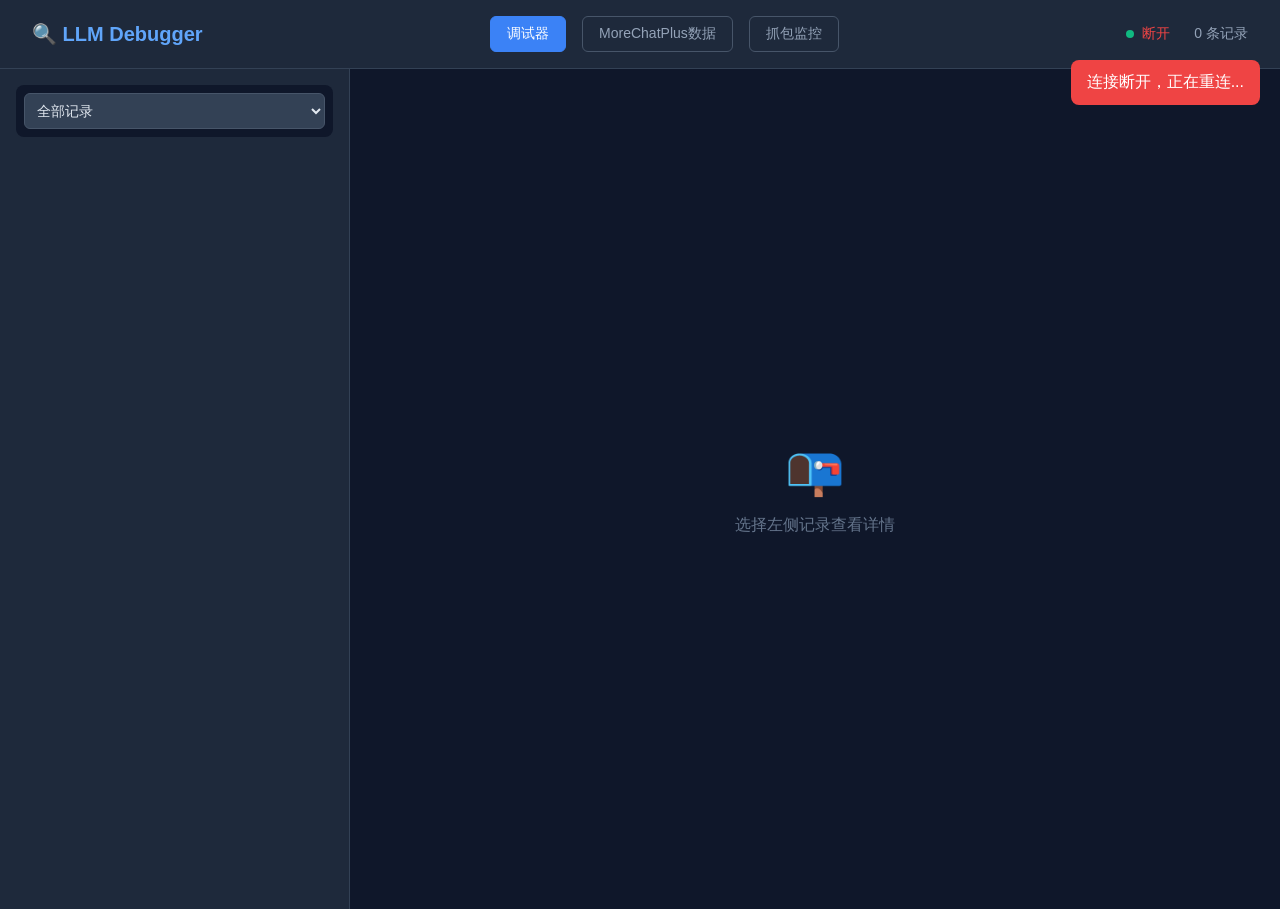
<file: plugin_upload_llm_debugger/templates/index.html>
<!DOCTYPE html>
<html lang="zh-CN">
<head>
    <meta charset="UTF-8">
    <meta name="viewport" content="width=device-width, initial-scale=1.0">
    <title>LLM Debugger - AstrBot</title>
    <style>
        * { margin: 0; padding: 0; box-sizing: border-box; }
        body {
            font-family: -apple-system, BlinkMacSystemFont, 'Segoe UI', Roboto, sans-serif;
            background: #0f172a;
            color: #e2e8f0;
            height: 100vh;
            overflow: hidden;
        }
        .header {
            background: #1e293b;
            padding: 1rem 2rem;
            border-bottom: 1px solid #334155;
            display: flex;
            justify-content: space-between;
            align-items: center;
        }
        .header h1 { font-size: 1.25rem; color: #60a5fa; }
        .header-nav {
            display: flex;
            gap: 1rem;
        }
        .nav-btn {
            background: transparent;
            border: 1px solid #475569;
            color: #94a3b8;
            padding: 0.5rem 1rem;
            border-radius: 6px;
            cursor: pointer;
            transition: all 0.2s;
            font-size: 0.875rem;
        }
        .nav-btn:hover {
            background: #334155;
            color: #e2e8f0;
        }
        .nav-btn.active {
            background: #3b82f6;
            border-color: #3b82f6;
            color: white;
        }
        .status {
            display: flex;
            align-items: center;
            gap: 0.5rem;
            font-size: 0.875rem;
        }
        .status-dot {
            width: 8px;
            height: 8px;
            border-radius: 50%;
            background: #10b981;
            animation: pulse 2s infinite;
        }
        @keyframes pulse {
            0%, 100% { opacity: 1; }
            50% { opacity: 0.5; }
        }
        .container {
            display: grid;
            grid-template-columns: 350px 1fr;
            height: calc(100vh - 60px);
        }
        .container.full-width {
            grid-template-columns: 1fr;
        }
        .sidebar {
            background: #1e293b;
            border-right: 1px solid #334155;
            overflow-y: auto;
            padding: 1rem;
        }
        .filter-bar {
            margin-bottom: 1rem;
            padding: 0.5rem;
            background: #0f172a;
            border-radius: 8px;
        }
        .filter-bar select {
            width: 100%;
            padding: 0.5rem;
            background: #334155;
            color: #e2e8f0;
            border: 1px solid #475569;
            border-radius: 6px;
            font-size: 0.875rem;
            cursor: pointer;
        }
        .record-item {
            background: #334155;
            border-radius: 8px;
            padding: 0.75rem;
            margin-bottom: 0.5rem;
            cursor: pointer;
            transition: all 0.2s;
            border-left: 3px solid transparent;
        }
        .record-item:hover { background: #475569; }
        .record-item.active { 
            background: #2563eb; 
            border-left-color: #60a5fa;
        }
        .record-item.request { border-left-color: #3b82f6; }
        .record-item.response { border-left-color: #10b981; }
        .record-header {
            display: flex;
            justify-content: space-between;
            align-items: center;
            margin-bottom: 0.25rem;
            font-size: 0.875rem;
            flex-wrap: wrap;
            gap: 0.25rem;
        }
        .record-type {
            padding: 0.125rem 0.5rem;
            border-radius: 4px;
            font-size: 0.75rem;
            font-weight: 600;
        }
        .type-request { background: #3b82f6; color: white; }
        .type-response { background: #10b981; color: white; }
        .purpose-tag {
            font-size: 0.7rem;
            padding: 0.125rem 0.4rem;
            border-radius: 12px;
            background: #475569;
            color: #cbd5e1;
            border: 1px solid #64748b;
            white-space: nowrap;
        }
        .record-meta {
            font-size: 0.75rem;
            color: #94a3b8;
            white-space: nowrap;
            overflow: hidden;
            text-overflow: ellipsis;
        }
        .main-content {
            padding: 2rem;
            overflow-y: auto;
            background: #0f172a;
        }
        .detail-panel {
            background: #1e293b;
            border-radius: 12px;
            padding: 1.5rem;
            margin-bottom: 1rem;
        }
        .detail-panel h3 {
            color: #60a5fa;
            margin-bottom: 1rem;
            font-size: 0.875rem;
            text-transform: uppercase;
            letter-spacing: 0.05em;
            display: flex;
            justify-content: space-between;
            align-items: center;
        }

        /* 可折叠JSON查看器 */
        .json-viewer {
            background: #020617;
            border: 1px solid #334155;
            border-radius: 8px;
            padding: 1rem;
            font-family: 'Consolas', 'Monaco', monospace;
            font-size: 0.875rem;
            line-height: 1.6;
            overflow-x: auto;
            max-height: 600px;
            overflow-y: auto;
        }

        .json-toggle {
            display: inline-flex;
            width: 1rem;
            height: 1rem;
            cursor: pointer;
            align-items: center;
            justify-content: center;
            color: #64748b;
            font-size: 0.75rem;
            margin-right: 0.25rem;
            user-select: none;
        }

        .json-toggle:hover { color: #e2e8f0; }
        .json-toggle.collapsed::before { content: "▶"; }
        .json-toggle.expanded::before { content: "▼"; }
        .json-toggle.leaf::before { content: ""; }

        .json-content.collapsed { display: none; }

        .json-line {
            display: flex;
            flex-wrap: wrap;
            align-items: flex-start;
            min-height: 1.5rem;
            margin-left: 1.5rem;
        }

        .json-collapsed-preview {
            color: #64748b;
            font-style: italic;
            margin-left: 0.25rem;
        }

        .json-key { color: #93c5fd; margin-right: 0.5rem; }
        .json-string { color: #a5f3fc; }
        .json-number { color: #fca5a5; }
        .json-boolean { color: #fdba74; }
        .json-null { color: #94a3b8; }
        .json-bracket { color: #64748b; }

        /* 可折叠区块 */
        .collapsible-section {
            border: 1px solid #334155;
            border-radius: 8px;
            margin-bottom: 1rem;
            overflow: hidden;
        }

        .collapsible-header {
            background: #0f172a;
            padding: 0.75rem 1rem;
            display: flex;
            justify-content: space-between;
            align-items: center;
            cursor: pointer;
            user-select: none;
            transition: background 0.2s;
        }

        .collapsible-header:hover { background: #1e293b; }
        .collapsible-header.collapsed .collapsible-icon { transform: rotate(-90deg); }

        .collapsible-title {
            font-weight: 600;
            color: #60a5fa;
            display: flex;
            align-items: center;
            gap: 0.5rem;
        }

        .collapsible-icon {
            transition: transform 0.3s;
            color: #64748b;
        }

        .collapsible-content {
            padding: 1rem;
            background: #1e293b;
            max-height: 500px;
            overflow-y: auto;
            transition: max-height 0.3s ease-out;
        }

        .collapsible-content.collapsed {
            max-height: 0;
            padding: 0 1rem;
            overflow: hidden;
        }

        /* 长文本折叠 */
        .text-preview {
            max-height: 100px;
            overflow: hidden;
            position: relative;
            background: #334155;
            padding: 0.75rem;
            border-radius: 6px;
            border-left: 3px solid #3b82f6;
        }

        .text-preview.expanded { max-height: none; }

        .text-fade {
            position: absolute;
            bottom: 0;
            left: 0;
            right: 0;
            height: 30px;
            background: linear-gradient(transparent, #334155);
            pointer-events: none;
        }

        .text-preview.expanded .text-fade { display: none; }

        .expand-text-btn {
            margin-top: 0.5rem;
            color: #60a5fa;
            cursor: pointer;
            font-size: 0.75rem;
            display: inline-block;
        }

        .expand-text-btn:hover { text-decoration: underline; }

        .empty-state {
            display: flex;
            flex-direction: column;
            align-items: center;
            justify-content: center;
            height: 100%;
            color: #64748b;
        }
        .connection-lost {
            position: fixed;
            top: 60px;
            right: 20px;
            background: #ef4444;
            color: white;
            padding: 0.75rem 1rem;
            border-radius: 8px;
            display: none;
        }

        /* MoreChatPlus 数据查看样式 */
        .mcp-section {
            display: none;
        }
        .mcp-section.active {
            display: block;
        }
        .mcp-stats {
            display: grid;
            grid-template-columns: repeat(auto-fit, minmax(200px, 1fr));
            gap: 1rem;
            margin-bottom: 2rem;
        }
        .stat-card {
            background: #1e293b;
            border: 1px solid #334155;
            border-radius: 12px;
            padding: 1.5rem;
            text-align: center;
        }
        .stat-value {
            font-size: 2rem;
            font-weight: bold;
            color: #60a5fa;
            margin-bottom: 0.5rem;
        }
        .stat-label {
            font-size: 0.875rem;
            color: #94a3b8;
        }
        .mcp-controls {
            background: #1e293b;
            border-radius: 8px;
            padding: 1rem;
            margin-bottom: 1rem;
            display: flex;
            gap: 1rem;
            flex-wrap: wrap;
            align-items: center;
        }
        .mcp-controls select, .mcp-controls button {
            padding: 0.5rem 1rem;
            background: #334155;
            border: 1px solid #475569;
            color: #e2e8f0;
            border-radius: 6px;
            cursor: pointer;
        }
        .mcp-controls button {
            background: #3b82f6;
            border-color: #3b82f6;
        }
        .mcp-controls button:hover {
            background: #2563eb;
        }
        .data-table {
            width: 100%;
            border-collapse: collapse;
            background: #1e293b;
            border-radius: 8px;
            overflow: hidden;
        }
        .data-table th, .data-table td {
            padding: 0.75rem;
            text-align: left;
            border-bottom: 1px solid #334155;
            font-size: 0.875rem;
        }
        .data-table th {
            background: #0f172a;
            color: #60a5fa;
            font-weight: 600;
        }
        .data-table tr:hover {
            background: #334155;
        }
        .tab-buttons {
            display: flex;
            gap: 0.5rem;
            margin-bottom: 1rem;
        }
        .tab-btn {
            padding: 0.5rem 1rem;
            background: #334155;
            border: 1px solid #475569;
            color: #94a3b8;
            border-radius: 6px;
            cursor: pointer;
            font-size: 0.875rem;
        }
        .tab-btn.active {
            background: #3b82f6;
            color: white;
            border-color: #3b82f6;
        }
        .pagination {
            display: flex;
            gap: 0.5rem;
            margin-top: 1rem;
            justify-content: center;
        }
        .pagination button {
            padding: 0.5rem 1rem;
            background: #334155;
            border: 1px solid #475569;
            color: #e2e8f0;
            border-radius: 6px;
            cursor: pointer;
        }
        .pagination button:disabled {
            opacity: 0.5;
            cursor: not-allowed;
        }
        .loading {
            text-align: center;
            padding: 2rem;
            color: #94a3b8;
        }

        /* 新增：抓包监控专用样式 */
        .capture-section { display: none; }
        .capture-section.active { display: block; }

        .capture-grid {
            display: grid;
            grid-template-columns: 400px 1fr;
            height: calc(100vh - 60px);
            gap: 0;
        }

        .capture-sidebar {
            background: #1e293b;
            border-right: 1px solid #334155;
            overflow-y: auto;
            display: flex;
            flex-direction: column;
        }

        .capture-toolbar {
            padding: 1rem;
            border-bottom: 1px solid #334155;
            background: #0f172a;
            display: flex;
            gap: 0.5rem;
            flex-wrap: wrap;
        }

        .capture-btn {
            padding: 0.5rem 1rem;
            background: #3b82f6;
            border: none;
            color: white;
            border-radius: 6px;
            cursor: pointer;
            font-size: 0.875rem;
        }

        .capture-btn:hover { background: #2563eb; }

        .capture-btn.secondary {
            background: #475569;
        }

        .capture-btn.secondary:hover {
            background: #334155;
        }

        .phase-badge {
            display: inline-block;
            padding: 0.125rem 0.5rem;
            border-radius: 4px;
            font-size: 0.75rem;
            font-weight: 600;
        }

        .phase-request { background: #f59e0b; color: #0f172a; }
        .phase-response { background: #10b981; color: white; }

        .capture-list {
            overflow-y: auto;
            padding: 0.5rem;
        }

        .capture-item {
            background: #334155;
            border-radius: 8px;
            padding: 0.75rem;
            margin-bottom: 0.5rem;
            cursor: pointer;
            transition: all 0.2s;
            border-left: 3px solid transparent;
        }

        .capture-item:hover { background: #475569; }
        .capture-item.active { 
            background: #2563eb; 
            border-left-color: #60a5fa;
        }
        .capture-item.request { border-left-color: #f59e0b; }
        .capture-item.response { border-left-color: #10b981; }

        .capture-header {
            display: flex;
            justify-content: space-between;
            align-items: center;
            margin-bottom: 0.5rem;
        }

        .capture-meta {
            font-size: 0.75rem;
            color: #94a3b8;
            display: flex;
            gap: 0.5rem;
            flex-wrap: wrap;
        }

        .capture-preview {
            font-size: 0.875rem;
            color: #cbd5e1;
            white-space: nowrap;
            overflow: hidden;
            text-overflow: ellipsis;
            font-family: monospace;
        }

        .capture-detail {
            background: #0f172a;
            overflow-y: auto;
            padding: 1.5rem;
        }

        .detail-card {
            background: #1e293b;
            border-radius: 12px;
            padding: 1.5rem;
            margin-bottom: 1rem;
            border: 1px solid #334155;
        }

        .detail-card h4 {
            color: #60a5fa;
            margin-bottom: 1rem;
            font-size: 0.875rem;
            text-transform: uppercase;
            letter-spacing: 0.05em;
            display: flex;
            align-items: center;
            gap: 0.5rem;
        }

        .raw-json {
            background: #020617;
            border: 1px solid #334155;
            border-radius: 8px;
            padding: 1rem;
            font-family: 'Consolas', 'Monaco', monospace;
            font-size: 0.8rem;
            line-height: 1.6;
            overflow-x: auto;
            max-height: 500px;
            overflow-y: auto;
            white-space: pre-wrap;
            word-break: break-all;
            color: #e2e8f0;
        }

        .prompt-box {
            background: #1e293b;
            border-left: 3px solid #f59e0b;
            padding: 1rem;
            border-radius: 0 8px 8px 0;
            margin: 0.5rem 0;
            white-space: pre-wrap;
            word-break: break-word;
            font-family: monospace;
            font-size: 0.875rem;
            line-height: 1.6;
            max-height: 400px;
            overflow-y: auto;
        }

        .system-prompt-box {
            border-left-color: #ec4899;
            background: #1e293b;
        }

        .context-list {
            display: flex;
            flex-direction: column;
            gap: 0.5rem;
        }

        .context-item {
            background: #334155;
            padding: 0.75rem;
            border-radius: 6px;
            border-left: 2px solid #64748b;
        }

        .context-role {
            font-size: 0.75rem;
            color: #60a5fa;
            font-weight: 600;
            margin-bottom: 0.25rem;
            text-transform: uppercase;
        }

        .context-content {
            font-size: 0.875rem;
            color: #e2e8f0;
            white-space: pre-wrap;
            word-break: break-word;
        }

        .stat-grid {
            display: grid;
            grid-template-columns: repeat(auto-fit, minmax(150px, 1fr));
            gap: 1rem;
            margin-bottom: 1rem;
        }

        .stat-box {
            background: #334155;
            padding: 1rem;
            border-radius: 8px;
            text-align: center;
        }

        .stat-num {
            font-size: 1.5rem;
            font-weight: bold;
            color: #60a5fa;
        }

        .stat-desc {
            font-size: 0.75rem;
            color: #94a3b8;
            margin-top: 0.25rem;
        }
    </style>
    <base target="_blank">
<base target="_blank">
</head>
<body>
    <div class="header">
        <h1>🔍 LLM Debugger</h1>
        <div class="header-nav">
            <button class="nav-btn active" onclick="showTab('debugger')">调试器</button>
            <button class="nav-btn" onclick="showTab('morechatplus')">MoreChatPlus数据</button>
            <!-- 新增：抓包监控按钮 -->
            <button class="nav-btn" onclick="showTab('capture')">抓包监控</button>
        </div>
        <div class="status">
            <div class="status-dot" id="ws-status"></div>
            <span id="conn-status">已连接</span>
            <span id="record-count" style="margin-left: 1rem; color: #94a3b8;">0 条记录</span>
        </div>
    </div>

    <div class="connection-lost" id="error-toast">连接断开，正在重连...</div>

    <!-- 调试器界面 -->
    <div id="debugger-section" class="mcp-section active">
        <div class="container">
            <div class="sidebar" id="sidebar">
                <div class="filter-bar">
                    <select id="purpose-filter">
                        <option value="all">全部记录</option>
                        <option value="complexity_judge">复杂判断</option>
                        <option value="followup_judge">追问判断</option>
                        <option value="solver_call">解题模型</option>
                        <option value="summarize">精简输出</option>
                        <option value="persona_restate">人设复述</option>
                        <option value="apology">道歉消息</option>
                        <option value="model_a_summary">模型A总结</option>
                        <option value="model_b_profile">模型B画像</option>
                        <option value="vision">识图</option>
                        <option value="nickname_check">昵称检查</option>
                        <option value="main">主模型（其他）</option>
                    </select>
                </div>
                <div id="record-list"></div>
            </div>

            <div class="main-content" id="main-content">
                <div class="empty-state">
                    <div style="font-size: 3rem; margin-bottom: 1rem;">📭</div>
                    <div>选择左侧记录查看详情</div>
                </div>
            </div>
        </div>
    </div>

    <!-- MoreChatPlus 数据界面 -->
    <div id="morechatplus-section" class="mcp-section">
        <div class="container full-width">
            <div class="main-content">
                <div class="tab-buttons">
                    <button class="tab-btn active" onclick="showMcpTab('stats')">统计概览</button>
                    <button class="tab-btn" onclick="showMcpTab('messages')">消息记录</button>
                    <button class="tab-btn" onclick="showMcpTab('profiles')">用户画像</button>
                    <button class="tab-btn" onclick="showMcpTab('summaries')">上下文总结</button>
                </div>

                <div id="mcp-stats" class="mcp-tab-content active">
                    <div class="mcp-stats" id="stats-container">
                        <div class="stat-card">
                            <div class="stat-value" id="stat-messages">-</div>
                            <div class="stat-label">总消息数</div>
                        </div>
                        <div class="stat-card">
                            <div class="stat-value" id="stat-profiles">-</div>
                            <div class="stat-label">用户画像数</div>
                        </div>
                        <div class="stat-card">
                            <div class="stat-value" id="stat-summaries">-</div>
                            <div class="stat-label">总结记录数</div>
                        </div>
                        <div class="stat-card">
                            <div class="stat-value" id="stat-origins">-</div>
                            <div class="stat-label">群聊数量</div>
                        </div>
                    </div>
                </div>

                <div id="mcp-messages" class="mcp-tab-content" style="display:none;">
                    <div class="mcp-controls">
                        <select id="mcp-origin-select"><option value="">全部来源</option></select>
                        <button onclick="loadMessages()">刷新</button>
                    </div>
                    <div id="messages-container"><div class="loading">加载中...</div></div>
                    <div class="pagination">
                        <button onclick="changePage(-1)" id="msg-prev">上一页</button>
                        <span id="msg-page-info">第 1 页</span>
                        <button onclick="changePage(1)" id="msg-next">下一页</button>
                    </div>
                </div>

                <div id="mcp-profiles" class="mcp-tab-content" style="display:none;">
                    <div class="mcp-controls">
                        <select id="profile-origin-select"><option value="">全部来源</option></select>
                        <button onclick="loadProfiles()">刷新</button>
                    </div>
                    <div id="profiles-container"><div class="loading">加载中...</div></div>
                </div>

                <div id="mcp-summaries" class="mcp-tab-content" style="display:none;">
                    <div class="mcp-controls">
                        <select id="summary-origin-select"><option value="">全部来源</option></select>
                        <button onclick="loadSummaries()">刷新</button>
                    </div>
                    <div id="summaries-container"><div class="loading">加载中...</div></div>
                </div>
            </div>
        </div>
    </div>

    <!-- 新增：抓包监控界面 -->
    <div id="capture-section" class="capture-section">
        <div class="capture-grid">
            <div class="capture-sidebar">
                <div class="capture-toolbar">
                    <button class="capture-btn" onclick="clearCaptureData()">🗑️ 清空数据</button>
                    <button class="capture-btn secondary" onclick="exportCaptureData()">📥 导出JSON</button>
                    <select id="capture-filter" onchange="filterCapture()" style="padding: 0.5rem; background: #334155; color: #e2e8f0; border: 1px solid #475569; border-radius: 6px;">
                        <option value="all">全部</option>
                        <option value="request">仅请求</option>
                        <option value="response">仅响应</option>
                    </select>
                </div>
                <div class="capture-list" id="capture-list">
                    <div style="color: #64748b; text-align: center; padding: 2rem;">等待抓包数据...</div>
                </div>
            </div>
            <div class="capture-detail" id="capture-detail">
                <div class="empty-state">
                    <div style="font-size: 3rem; margin-bottom: 1rem;">📦</div>
                    <div>选择左侧抓包记录查看完整请求结构</div>
                    <div style="font-size: 0.875rem; color: #64748b; margin-top: 0.5rem;">
                        这里显示经过所有插件处理后的最终LLM请求数据
                    </div>
                </div>
            </div>
        </div>
    </div>

    <script>

        // ===== 调试器核心功能 =====
        let ws, records = [], selectedId = null, currentFilter = 'all';
        const mcpPageSize = 20;
        let mcpPage = 0, mcpOrigins = [];

        function connect() {
            const protocol = window.location.protocol === 'https:' ? 'wss:' : 'ws:';
            ws = new WebSocket(`${protocol}//${window.location.host}/ws`);

            ws.onopen = () => {
                document.getElementById('conn-status').textContent = '已连接';
                document.getElementById('conn-status').style.color = '#10b981';
                document.getElementById('error-toast').style.display = 'none';
            };

            ws.onmessage = (event) => {
                const data = JSON.parse(event.data);
                records.unshift(data);
                if (records.length > 200) records.pop();
                renderSidebar();
                document.getElementById('record-count').textContent = `${records.length} 条记录`;

                if (selectedId) {
                    const selectedRecord = records.find(r => r.id === selectedId);
                    if (selectedRecord && data.conversation_id === selectedRecord.conversation_id) {
                        showDetail(selectedRecord);
                    }
                }
            };

            ws.onclose = () => {
                document.getElementById('conn-status').textContent = '断开';
                document.getElementById('conn-status').style.color = '#ef4444';
                document.getElementById('error-toast').style.display = 'block';
                setTimeout(connect, 3000);
            };

            ws.onerror = () => {
                document.getElementById('conn-status').textContent = '错误';
                document.getElementById('conn-status').style.color = '#ef4444';
            };
        }

        function getPurpose(record) {
            return record.source?.purpose || 'main';
        }

        function renderSidebar() {
            const filtered = records.filter(r => currentFilter === 'all' || getPurpose(r) === currentFilter);
            const listEl = document.getElementById('record-list');

            if (filtered.length === 0) {
                listEl.innerHTML = '<div style="color: #64748b; text-align: center; padding: 2rem;">没有符合条件的记录</div>';
                return;
            }

            const purposeMap = {
                'complexity_judge': '复杂判断', 'followup_judge': '追问判断', 'solver_call': '解题模型',
                'summarize': '精简', 'persona_restate': '复述', 'apology': '道歉',
                'model_a_summary': '模型A总结', 'model_b_profile': '模型B画像',
                'vision': '识图', 'nickname_check': '昵称检查', 'main': '主模型'
            };

            listEl.innerHTML = filtered.map(record => {
                const isSelected = record.id === selectedId;
                const type = record.type;
                const time = new Date(record.timestamp).toLocaleTimeString();
                const sender = record.sender?.name || 'Unknown';
                const preview = type === 'request' 
                    ? (record.message?.raw?.substring(0, 30) + '...')
                    : (record.response?.text?.substring(0, 30) + '...');
                const purposeText = purposeMap[getPurpose(record)] || getPurpose(record);

                return `<div class="record-item ${type} ${isSelected ? 'active' : ''}" onclick="selectRecord(${record.id})">
                    <div class="record-header">
                        <span class="record-type type-${type}">${type === 'request' ? '请求' : '响应'}</span>
                        <span class="purpose-tag">${purposeText}</span>
                        <span style="color: #94a3b8; font-size: 0.75rem;">${time}</span>
                    </div>
                    <div class="record-meta">${sender}: ${preview}</div>
                </div>`;
            }).join('');
        }

        function selectRecord(id) {
            if (id == null) return;
            selectedId = Number(id);
            renderSidebar();
            const current = records.find(r => r.id === selectedId);
            if (current) showDetail(current);
        }

        function showDetail(record) {
            const mainContent = document.getElementById('main-content');
            mainContent.innerHTML = '';

            if (record.type === 'request') {
                mainContent.innerHTML += renderRequestDetail(record);
            } else {
                mainContent.innerHTML += renderResponseDetail(record);
            }

            if (record.conversation_id && record.conversation_id !== 'null') {
                const pair = records.find(r => r.conversation_id === record.conversation_id && r.id !== record.id);
                if (pair) {
                    mainContent.innerHTML += pair.type === 'request' ? renderRequestDetail(pair) : renderResponseDetail(pair);
                } else {
                    mainContent.innerHTML += `<div class="detail-panel" style="opacity: 0.7;">
                        <h3>⏳ 等待配对记录...</h3>
                        <div style="color: #94a3b8;">暂无对应的 ${record.type === 'request' ? '响应' : '请求'}</div>
                    </div>`;
                }
            }
        }

        // ===== 可折叠渲染函数 =====
        function renderJsonTree(obj, level = 0) {
            if (obj === null) return '<span class="json-null">null</span>';
            if (obj === undefined) return '<span class="json-null">undefined</span>';

            const type = typeof obj;

            if (type === 'string') {
                const display = obj.length > 100 ? escapeHtml(obj.substring(0, 100)) + '...' : escapeHtml(obj);
                return `<span class="json-string">"${display}"${obj.length > 100 ? ` <span style="color: #64748b;">(${obj.length} 字符)</span>` : ''}</span>`;
            }
            if (type === 'number') return `<span class="json-number">${obj}</span>`;
            if (type === 'boolean') return `<span class="json-boolean">${obj}</span>`;

            if (Array.isArray(obj)) {
                if (obj.length === 0) return '<span class="json-bracket">[]</span>';
                const id = 'json-' + Math.random().toString(36).substr(2, 9);
                const isLarge = obj.length > 3 || level > 2;

                let html = `<span class="json-toggle ${isLarge ? 'collapsed' : 'expanded'}" onclick="toggleJsonNode(event, '${id}')"></span>`;
                html += `<span class="json-bracket">[</span>`;
                html += `<span class="json-collapsed-preview" id="${id}-preview"> ${obj.length} 项</span>`;
                html += `<div class="json-content ${isLarge ? 'collapsed' : ''}" id="${id}">`;

                obj.forEach((item, index) => {
                    html += `<div class="json-line">${renderJsonTree(item, level + 1)}${index < obj.length - 1 ? '<span class="json-bracket">,</span>' : ''}</div>`;
                });

                html += '</div><span class="json-bracket">]</span>';
                return html;
            }

            if (type === 'object') {
                const keys = Object.keys(obj);
                if (keys.length === 0) return '<span class="json-bracket">{}</span>';

                const id = 'json-' + Math.random().toString(36).substr(2, 9);
                const isLarge = keys.length > 3 || level > 1;

                let html = `<span class="json-toggle ${isLarge ? 'collapsed' : 'expanded'}" onclick="toggleJsonNode(event, '${id}')"></span>`;
                html += `<span class="json-bracket">{</span>`;
                html += `<span class="json-collapsed-preview" id="${id}-preview"> ${keys.length} 个属性</span>`;
                html += `<div class="json-content ${isLarge ? 'collapsed' : ''}" id="${id}">`;

                keys.forEach((k, index) => {
                    html += `<div class="json-line"><span class="json-key">"${escapeHtml(k)}"</span>: ${renderJsonTree(obj[k], level + 1)}${index < keys.length - 1 ? '<span class="json-bracket">,</span>' : ''}</div>`;
                });

                html += '</div><span class="json-bracket">}</span>';
                return html;
            }

            return escapeHtml(String(obj));
        }

        function toggleJsonNode(event, id) {
            event.stopPropagation();
            const content = document.getElementById(id);
            const preview = document.getElementById(id + '-preview');
            const toggle = event.target;

            if (content.classList.contains('collapsed')) {
                content.classList.remove('collapsed');
                preview.style.display = 'none';
                toggle.classList.remove('collapsed');
                toggle.classList.add('expanded');
            } else {
                content.classList.add('collapsed');
                preview.style.display = 'inline';
                toggle.classList.remove('expanded');
                toggle.classList.add('collapsed');
            }
        }

        function renderCollapsibleSection(title, content, defaultCollapsed) {
            const id = 'section-' + Math.random().toString(36).substr(2, 9);
            return `<div class="collapsible-section">
                <div class="collapsible-header ${defaultCollapsed ? 'collapsed' : ''}" onclick="toggleSection('${id}')">
                    <span class="collapsible-title">
                        <span class="collapsible-icon">▼</span>
                        ${title}
                    </span>
                    <span style="color: #64748b; font-size: 0.75rem;">点击${defaultCollapsed ? '展开' : '折叠'}</span>
                </div>
                <div class="collapsible-content ${defaultCollapsed ? 'collapsed' : ''}" id="${id}">${content}</div>
            </div>`;
        }

        function renderCollapsibleText(text, label, maxLength = 100, type = 'normal') {
            if (!text) return '<div style="color: #64748b;">(空)</div>';

            const isLong = text.length > maxLength;
            if (!isLong) {
                const bgColor = type === 'response' ? '#065f46' : '#334155';
                const borderColor = type === 'response' ? '#10b981' : '#3b82f6';
                return `<div style="background: ${bgColor}; padding: 0.75rem; border-radius: 6px; border-left: 3px solid ${borderColor}; white-space: pre-wrap; word-break: break-word;">${escapeHtml(text)}</div>`;
            }

            const id = 'text-' + Math.random().toString(36).substr(2, 9);
            return `<div class="text-preview" id="${id}"><div>${escapeHtml(text)}</div><div class="text-fade"></div></div>
                <span class="expand-text-btn" onclick="toggleTextExpand('${id}', this)">展开全部 (${text.length} 字符)</span>`;
        }

        function toggleSection(id) {
            const content = document.getElementById(id);
            const header = content.previousElementSibling;
            const isCollapsed = content.classList.contains('collapsed');

            if (isCollapsed) {
                content.classList.remove('collapsed');
                header.classList.remove('collapsed');
            } else {
                content.classList.add('collapsed');
                header.classList.add('collapsed');
            }
        }

        function toggleTextExpand(id, btn) {
            const preview = document.getElementById(id);
            const isExpanded = preview.classList.contains('expanded');

            if (isExpanded) {
                preview.classList.remove('expanded');
                btn.textContent = btn.textContent.replace('收起', '展开全部');
            } else {
                preview.classList.add('expanded');
                btn.textContent = btn.textContent.replace('展开全部', '收起');
            }
        }

        function escapeHtml(text) {
            if (!text) return '';
            return String(text)
                .replace(/&/g, "&amp;")
                .replace(/</g, "&lt;")
                .replace(/>/g, "&gt;")
                .replace(/"/g, "&quot;")
                .replace(/'/g, "&#039;");
        }

        // ===== 详情渲染 =====
        function renderRequestDetail(request) {
            const purpose = request.source?.purpose || 'main';
            const contexts = request.llm_config?.contexts || [];
            const hasLargeContexts = contexts.length > 5;
            const systemPrompt = request.llm_config?.system_prompt || '';
            const hasLongSystemPrompt = systemPrompt.length > 200;

            let html = `<div class="detail-panel">
                <h3>📤 LLM 请求详情 (${purpose})</h3>
                <div style="margin-bottom: 1rem;"><strong style="color: #60a5fa;">发送者:</strong> ${request.sender.name} (${request.sender.id})</div>
                <div style="margin-bottom: 1rem;"><strong style="color: #60a5fa;">平台:</strong> ${request.sender.platform} ${request.sender.group_id ? `| 群组: ${request.sender.group_id}` : ''}</div>
                <div style="margin-bottom: 1rem;"><strong style="color: #60a5fa;">原始消息:</strong> ${renderCollapsibleText(request.message?.raw || '', '原始消息')}</div>
                <div style="margin-bottom: 1rem;"><strong style="color: #60a5fa;">格式化 Prompt:</strong> ${renderCollapsibleText(request.message?.formatted_prompt || '', 'Prompt', 150)}</div>
                <div style="margin-bottom: 1rem;"><strong style="color: #60a5fa;">模型:</strong> ${request.llm_config.model}</div>
                <div style="margin-bottom: 1rem;"><strong style="color: #60a5fa;">上下文轮数:</strong> ${contexts.length}</div>`;

            if (contexts.length > 0) {
                html += renderCollapsibleSection('上下文历史', '<div class="json-viewer">' + renderJsonTree(contexts) + '</div>', hasLargeContexts);
            }

            if (systemPrompt) {
                html += renderCollapsibleSection('System Prompt', renderCollapsibleText(systemPrompt, '', 200), hasLongSystemPrompt);
            }

            if (request.message?.image_urls?.length > 0) {
                html += `<div><strong style="color: #60a5fa;">图片URL:</strong><div class="json-viewer">${request.message.image_urls.map(url => escapeHtml(url)).join('<br>')}</div></div>`;
            }

            html += '</div>';
            return html;
        }

        function renderResponseDetail(response) {
            const purpose = response.source?.purpose || 'main';
            const raw = response.response?.raw;
            const hasRaw = raw && (typeof raw === 'object' ? Object.keys(raw).length > 0 : String(raw).length > 0);

            let html = `<div class="detail-panel">
                <h3>📥 LLM 响应详情 (${purpose})</h3>
                <div style="margin-bottom: 1rem;"><strong style="color: #60a5fa;">模型:</strong> ${response.response.model || 'Unknown'}</div>
                <div style="margin-bottom: 1rem;"><strong style="color: #60a5fa;">回复内容:</strong> ${renderCollapsibleText(response.response.text || '', '回复内容', 200, 'response')}</div>`;

            if (response.usage) {
                html += renderCollapsibleSection('Token 用量', '<div class="json-viewer">' + renderJsonTree(response.usage) + '</div>', false);
            }

            if (hasRaw) {
                html += renderCollapsibleSection('原始响应', '<div class="json-viewer">' + renderJsonTree(raw) + '</div>', true);
            }

            html += '</div>';
            return html;
        }

        // ===== MoreChatPlus 数据功能 =====
        function showMcpTab(tab) {
            document.querySelectorAll('.tab-btn').forEach(btn => btn.classList.remove('active'));
            event.target.classList.add('active');
            document.querySelectorAll('.mcp-tab-content').forEach(el => el.style.display = 'none');
            document.getElementById('mcp-' + tab).style.display = 'block';

            if (tab === 'stats') loadMcpStats();
            else if (tab === 'messages') loadMessages();
            else if (tab === 'profiles') loadProfiles();
            else if (tab === 'summaries') loadSummaries();
        }

        async function loadMcpStats() {
            try {
                const res = await fetch('/api/morechatplus/stats');
                const data = await res.json();
                if (data.error) return;
                document.getElementById('stat-messages').textContent = data.total_messages || 0;
                document.getElementById('stat-profiles').textContent = data.total_profiles || 0;
                document.getElementById('stat-summaries').textContent = data.total_summaries || 0;
                document.getElementById('stat-origins').textContent = data.total_origins || 0;
            } catch (e) {
                console.error('加载统计失败:', e);
            }
        }

        async function loadMcpOrigins() {
            try {
                const res = await fetch('/api/morechatplus/origins');
                const data = await res.json();
                mcpOrigins = data.origins || [];
                ['mcp-origin-select', 'profile-origin-select', 'summary-origin-select'].forEach(id => {
                    const select = document.getElementById(id);
                    select.innerHTML = '<option value="">全部来源</option>';
                    mcpOrigins.forEach(origin => {
                        const option = document.createElement('option');
                        option.value = origin;
                        option.textContent = origin;
                        select.appendChild(option);
                    });
                });
            } catch (e) {
                console.error('加载来源失败:', e);
            }
        }

        async function loadMessages() {
            const container = document.getElementById('messages-container');
            container.innerHTML = '<div class="loading">加载中...</div>';
            const origin = document.getElementById('mcp-origin-select').value;

            try {
                const res = await fetch(`/api/morechatplus/messages?limit=${mcpPageSize}&offset=${mcpPage * mcpPageSize}&origin=${origin}`);
                const data = await res.json();

                if (data.error) {
                    container.innerHTML = `<div style="color: #ef4444;">错误: ${data.error}</div>`;
                    return;
                }

                if (data.messages.length === 0) {
                    container.innerHTML = '<div style="text-align: center; color: #64748b;">暂无数据</div>';
                    return;
                }

                let html = '<table class="data-table"><thead><tr><th>ID</th><th>时间</th><th>来源</th><th>用户</th><th>昵称</th><th>内容</th></tr></thead><tbody>';
                data.messages.forEach(msg => {
                    const time = new Date(msg.timestamp * 1000).toLocaleString();
                    const content = escapeHtml(msg.content || '').substring(0, 100);
                    html += `<tr><td>${msg.id}</td><td>${time}</td><td>${escapeHtml(msg.origin || '')}</td><td>${msg.user_id}</td><td>${escapeHtml(msg.nickname || '')}</td><td>${content}${msg.content?.length > 100 ? '...' : ''}</td></tr>`;
                });
                html += '</tbody></table>';
                container.innerHTML = html;

                document.getElementById('msg-page-info').textContent = `第 ${mcpPage + 1} 页`;
                document.getElementById('msg-prev').disabled = mcpPage === 0;
                document.getElementById('msg-next').disabled = data.messages.length < mcpPageSize;
            } catch (e) {
                container.innerHTML = `<div style="color: #ef4444;">加载失败: ${e.message}</div>`;
            }
        }

        async function loadProfiles() {
            const container = document.getElementById('profiles-container');
            container.innerHTML = '<div class="loading">加载中...</div>';
            const origin = document.getElementById('profile-origin-select').value;

            try {
                const res = await fetch(`/api/morechatplus/profiles?origin=${origin}`);
                const data = await res.json();

                if (data.error || data.profiles.length === 0) {
                    container.innerHTML = `<div style="text-align: center; color: #64748b;">${data.error || '暂无数据'}</div>`;
                    return;
                }

                let html = '<table class="data-table"><thead><tr><th>用户ID</th><th>来源</th><th>昵称</th><th>性格</th><th>兴趣</th><th>关系</th></tr></thead><tbody>';
                data.profiles.forEach(profile => {
                    const nicknames = JSON.parse(profile.nicknames || '[]').join(', ');
                    html += `<tr><td>${profile.user_id}</td><td>${escapeHtml(profile.origin || '')}</td><td>${escapeHtml(nicknames)}</td><td>${escapeHtml(profile.personality_traits || '')}</td><td>${escapeHtml(profile.interests || '')}</td><td>${escapeHtml(profile.relationship_with_bot || '')}</td></tr>`;
                });
                html += '</tbody></table>';
                container.innerHTML = html;
            } catch (e) {
                container.innerHTML = `<div style="color: #ef4444;">加载失败: ${e.message}</div>`;
            }
        }

        // 切换总结文本的展开/折叠
        function toggleSummaryText(btn) {
            const container = btn.parentElement;
            const shortSpan = container.querySelector('.text-short');
            const fullSpan = container.querySelector('.text-full');
            const fullText = btn.getAttribute('data-full-text');

            if (fullSpan.style.display === 'none' || fullSpan.style.display === '') {
                // 展开
                if (!fullSpan.innerHTML) {
                    fullSpan.innerHTML = '<br>' + fullText;
                }
                fullSpan.style.display = 'block';
                shortSpan.style.display = 'none';
                btn.textContent = '收起';
                btn.classList.add('expanded');
            } else {
                // 折叠
                fullSpan.style.display = 'none';
                shortSpan.style.display = 'inline';
                btn.textContent = '展开';
                btn.classList.remove('expanded');
            }
        }

        async function loadSummaries() {
            const container = document.getElementById('summaries-container');
            container.innerHTML = '<div class="loading">加载中...</div>';
            const origin = document.getElementById('summary-origin-select').value;

            try {
                const res = await fetch(`/api/morechatplus/summaries?origin=${origin}`);
                const data = await res.json();

                if (data.error || data.summaries.length === 0) {
                    container.innerHTML = `<div style="text-align: center; color: #64748b;">${data.error || '暂无数据'}</div>`;
                    return;
                }

                // 添加样式
                let html = `<style>
                    .summary-text { max-width: 300px; font-size: 0.875rem; line-height: 1.4; }
                    .text-short { display: inline; }
                    .text-full { display: none; color: #e2e8f0; margin-top: 0.5rem; padding: 0.75rem; background: #0f172a; border-radius: 6px; border: 1px solid #334155; white-space: pre-wrap; word-break: break-word; max-height: 300px; overflow-y: auto; }
                    .expand-btn { margin-left: 0.5rem; padding: 0.25rem 0.75rem; background: #3b82f6; border: none; color: white; border-radius: 4px; cursor: pointer; font-size: 0.75rem; transition: all 0.2s; }
                    .expand-btn:hover { background: #2563eb; }
                    .expand-btn.expanded { background: #64748b; }
                </style>
                <table class="data-table">
                    <thead>
                        <tr>
                            <th>ID</th>
                            <th>时间</th>
                            <th>来源</th>
                            <th style="min-width: 250px;">总结</th>
                            <th style="min-width: 250px;">话题分析</th>
                            <th style="min-width: 250px;">建议</th>
                            <th>是否回复</th>
                        </tr>
                    </thead>
                    <tbody>`;

                data.summaries.forEach(summary => {
                    const time = new Date(summary.timestamp * 1000).toLocaleString();

                    // 辅助函数：生成长文本HTML
                    const renderCell = (text) => {
                        if (!text) return '<span style="color: #64748b;">(空)</span>';
                        const escaped = escapeHtml(text);
                        if (escaped.length <= 50) {
                            return `<div class="summary-text"><span class="text-short">${escaped}</span><span class="text-full" style="display:none;"></span></div>`;
                        }
                        const short = escaped.substring(0, 50);
                        // 使用 data 属性存储完整文本，避免引号转义问题
                        return `<div class="summary-text">
                            <span class="text-short">${short}...</span>
                            <span class="text-full" style="display:none;"></span>
                            <button class="expand-btn" data-full-text="${escaped.replace(/"/g, '&quot;')}" onclick="toggleSummaryText(this)">展开</button>
                        </div>`;
                    };

                    html += `<tr>
                        <td>${summary.id}</td>
                        <td>${time}</td>
                        <td>${escapeHtml(summary.origin || '')}</td>
                        <td>${renderCell(summary.summary)}</td>
                        <td>${renderCell(summary.topic_analysis)}</td>
                        <td>${renderCell(summary.suggestions)}</td>
                        <td>${summary.should_reply ? '<span style="color: #10b981; font-weight: bold;">是</span>' : '<span style="color: #64748b;">否</span>'}</td>
                    </tr>`;
                });
                html += '</tbody></table>';
                container.innerHTML = html;
            } catch (e) {
                container.innerHTML = `<div style="color: #ef4444;">加载失败: ${e.message}</div>`;
            }
        }

        function changePage(delta) {
            mcpPage += delta;
            if (mcpPage < 0) mcpPage = 0;
            loadMessages();
        }

        document.getElementById('purpose-filter').addEventListener('change', (e) => {
            currentFilter = e.target.value;
            renderSidebar();
        });


        // ===== 新增：抓包功能JavaScript =====
        let captureWs, captureRecords = [], selectedCaptureId = null;
        let captureFilter = 'all';

        function initCapture() {
            connectCaptureWebSocket();
            loadCaptureHistory();
        }

        function connectCaptureWebSocket() {
            const protocol = window.location.protocol === 'https:' ? 'wss:' : 'ws:';
            captureWs = new WebSocket(`${protocol}//${window.location.host}/ws_capture`);

            captureWs.onopen = () => {
                document.getElementById('ws-status').style.background = '#10b981';
                console.log('[Capture] WebSocket已连接');
            };

            captureWs.onmessage = (event) => {
                const data = JSON.parse(event.data);
                captureRecords.unshift(data);
                if (captureRecords.length > 200) captureRecords.pop();
                renderCaptureList();

                // 如果正在查看相关会话，自动刷新详情
                if (selectedCaptureId && data.conversation_id) {
                    const current = captureRecords.find(r => r.id === selectedCaptureId);
                    if (current && current.conversation_id === data.conversation_id) {
                        showCaptureDetail(current);
                    }
                }
            };

            captureWs.onclose = () => {
                document.getElementById('ws-status').style.background = '#ef4444';
                setTimeout(connectCaptureWebSocket, 3000);
            };
        }

        async function loadCaptureHistory() {
            try {
                const res = await fetch('/api/capture?limit=100');
                const data = await res.json();
                if (Array.isArray(data)) {
                    captureRecords = data;
                    renderCaptureList();
                }
            } catch (e) {
                console.error('加载抓包历史失败:', e);
            }
        }

        function renderCaptureList() {
            const filtered = captureRecords.filter(r => captureFilter === 'all' || r.phase === captureFilter);
            const listEl = document.getElementById('capture-list');

            if (filtered.length === 0) {
                listEl.innerHTML = '<div style="color: #64748b; text-align: center; padding: 2rem;">暂无抓包记录</div>';
                return;
            }

            listEl.innerHTML = filtered.map(record => {
                const isSelected = record.id === selectedCaptureId;
                const time = new Date(record.timestamp).toLocaleTimeString();
                const preview = record.phase === 'request' 
                    ? (record.extracted_prompt?.substring(0, 40) || '无Prompt')
                    : (record.response_text?.substring(0, 40) || '无响应');

                return `<div class="capture-item ${record.phase} ${isSelected ? 'active' : ''}" onclick="selectCapture(${record.id})">
                    <div class="capture-header">
                        <span class="phase-badge phase-${record.phase}">${record.phase === 'request' ? '⬆️ 请求' : '⬇️ 响应'}</span>
                        <span style="font-size: 0.75rem; color: #94a3b8;">${time}</span>
                    </div>
                    <div class="capture-meta">
                        <span>${record.sender?.name || 'Unknown'}</span>
                        <span style="color: #64748b;">${record.model || 'unknown'}</span>
                    </div>
                    <div class="capture-preview">${escapeHtml(preview)}${preview.length >= 40 ? '...' : ''}</div>
                </div>`;
            }).join('');
        }

        function selectCapture(id) {
            selectedCaptureId = id;
            renderCaptureList();
            const record = captureRecords.find(r => r.id === id);
            if (record) showCaptureDetail(record);
        }

        function showCaptureDetail(record) {
            const detailEl = document.getElementById('capture-detail');

            if (record.phase === 'request') {
                detailEl.innerHTML = renderCaptureRequestDetail(record);
            } else {
                detailEl.innerHTML = renderCaptureResponseDetail(record);
            }
        }

        function renderCaptureRequestDetail(record) {
            const raw = record.raw_request || {};
            const contexts = record.contexts || [];

            let html = `<div class="detail-card">
                <h4>📤 请求概览</h4>
                <div class="stat-grid">
                    <div class="stat-box">
                        <div class="stat-num">${raw.messages?.length || 1}</div>
                        <div class="stat-desc">Messages总数</div>
                    </div>
                    <div class="stat-box">
                        <div class="stat-num">${contexts.length}</div>
                        <div class="stat-desc">Context轮数</div>
                    </div>
                    <div class="stat-box">
                        <div class="stat-num">${record.extracted_prompt?.length || 0}</div>
                        <div class="stat-desc">Prompt长度</div>
                    </div>
                    <div class="stat-box">
                        <div class="stat-num">${record.metadata?.has_images ? '是' : '否'}</div>
                        <div class="stat-desc">包含图片</div>
                    </div>
                </div>
                <div style="margin-bottom: 0.5rem;"><strong style="color: #60a5fa;">模型:</strong> ${record.model || 'unknown'}</div>
                <div style="margin-bottom: 0.5rem;"><strong style="color: #60a5fa;">会话ID:</strong> <span style="font-family: monospace; font-size: 0.875rem;">${record.conversation_id}</span></div>
                <div style="margin-bottom: 0.5rem;"><strong style="color: #60a5fa;">发送者:</strong> ${record.sender?.name} (${record.sender?.id})</div>
            </div>`;

            // System Prompt
            if (record.system_prompt) {
                html += `<div class="detail-card">
                    <h4>⚙️ System Prompt</h4>
                    <div class="prompt-box system-prompt-box">${escapeHtml(record.system_prompt)}</div>
                </div>`;
            }

            // Contexts
            if (contexts.length > 0) {
                html += `<div class="detail-card">
                    <h4>💬 上下文历史 (${contexts.length}轮)</h4>
                    <div class="context-list">
                        ${contexts.map((ctx, idx) => {
                            const role = ctx.role || 'unknown';
                            const content = typeof ctx.content === 'string' ? ctx.content : JSON.stringify(ctx.content);
                            return `<div class="context-item">
                                <div class="context-role">${role} #${idx + 1}</div>
                                <div class="context-content">${escapeHtml(content?.substring(0, 200))}${content?.length > 200 ? '...' : ''}</div>
                            </div>`;
                        }).join('')}
                    </div>
                </div>`;
            }

            // Final Prompt
            if (record.extracted_prompt) {
                html += `<div class="detail-card">
                    <h4>📝 最终Prompt (经过所有插件处理后的)</h4>
                    <div class="prompt-box">${escapeHtml(record.extracted_prompt)}</div>
                </div>`;
            }

            // Raw Request JSON
            html += `<div class="detail-card">
                <h4>🔧 完整原始请求结构 (Raw Request)</h4>
                <div class="raw-json">${escapeHtml(JSON.stringify(raw, null, 2))}</div>
            </div>`;

            return html;
        }

        function renderCaptureResponseDetail(record) {
            return `<div class="detail-card">
                <h4>📥 响应详情</h4>
                <div style="margin-bottom: 1rem;"><strong style="color: #60a5fa;">模型:</strong> ${record.model || 'unknown'}</div>
                <div style="margin-bottom: 1rem;"><strong style="color: #60a5fa;">Token用量:</strong> <pre style="display: inline; font-family: monospace;">${JSON.stringify(record.usage, null, 2)}</pre></div>

                <h4 style="margin-top: 1.5rem; margin-bottom: 0.5rem; color: #60a5fa;">响应内容:</h4>
                <div class="prompt-box" style="border-left-color: #10b981; background: #064e3b;">${escapeHtml(record.response_text || '(空)')}</div>

                <h4 style="margin-top: 1.5rem; margin-bottom: 0.5rem; color: #60a5fa;">原始响应结构:</h4>
                <div class="raw-json">${escapeHtml(JSON.stringify(record.raw_response, null, 2))}</div>
            </div>`;
        }

        async function clearCaptureData() {
            if (!confirm('确定要清空所有抓包数据吗？此操作不可恢复。')) return;
            try {
                const res = await fetch('/api/capture/clear', { method: 'POST' });
                const data = await res.json();
                if (data.success) {
                    captureRecords = [];
                    selectedCaptureId = null;
                    renderCaptureList();
                    document.getElementById('capture-detail').innerHTML = '<div class="empty-state"><div style="font-size: 3rem; margin-bottom: 1rem;">🗑️</div><div>数据已清空</div></div>';
                }
            } catch (e) {
                alert('清空失败: ' + e.message);
            }
        }

        function exportCaptureData() {
            const dataStr = JSON.stringify(captureRecords, null, 2);
            const blob = new Blob([dataStr], { type: 'application/json' });
            const url = URL.createObjectURL(blob);
            const a = document.createElement('a');
            a.href = url;
            a.download = `llm_capture_${new Date().toISOString().slice(0,19).replace(/:/g,'-')}.json`;
            a.click();
            URL.revokeObjectURL(url);
        }

        function filterCapture() {
            captureFilter = document.getElementById('capture-filter').value;
            renderCaptureList();
        }


        // 修改：showTab函数支持抓包标签
        function showTab(tab) {
            // 隐藏所有section
            document.getElementById('debugger-section').classList.remove('active');
            document.getElementById('morechatplus-section').classList.remove('active');
            document.getElementById('capture-section').classList.remove('active');

            // 重置按钮状态
            document.querySelectorAll('.nav-btn').forEach(btn => btn.classList.remove('active'));
            event.target.classList.add('active');

            // 显示对应section
            if (tab === 'debugger') {
                document.getElementById('debugger-section').classList.add('active');
            } else if (tab === 'morechatplus') {
                document.getElementById('morechatplus-section').classList.add('active');
                loadMcpStats();
                loadMcpOrigins();
            } else if (tab === 'capture') {
                document.getElementById('capture-section').classList.add('active');
                initCapture(); // 初始化抓包WebSocket
            }
        }

        // 启动
        connect();
    </script>
</body>
</html>
</file>
